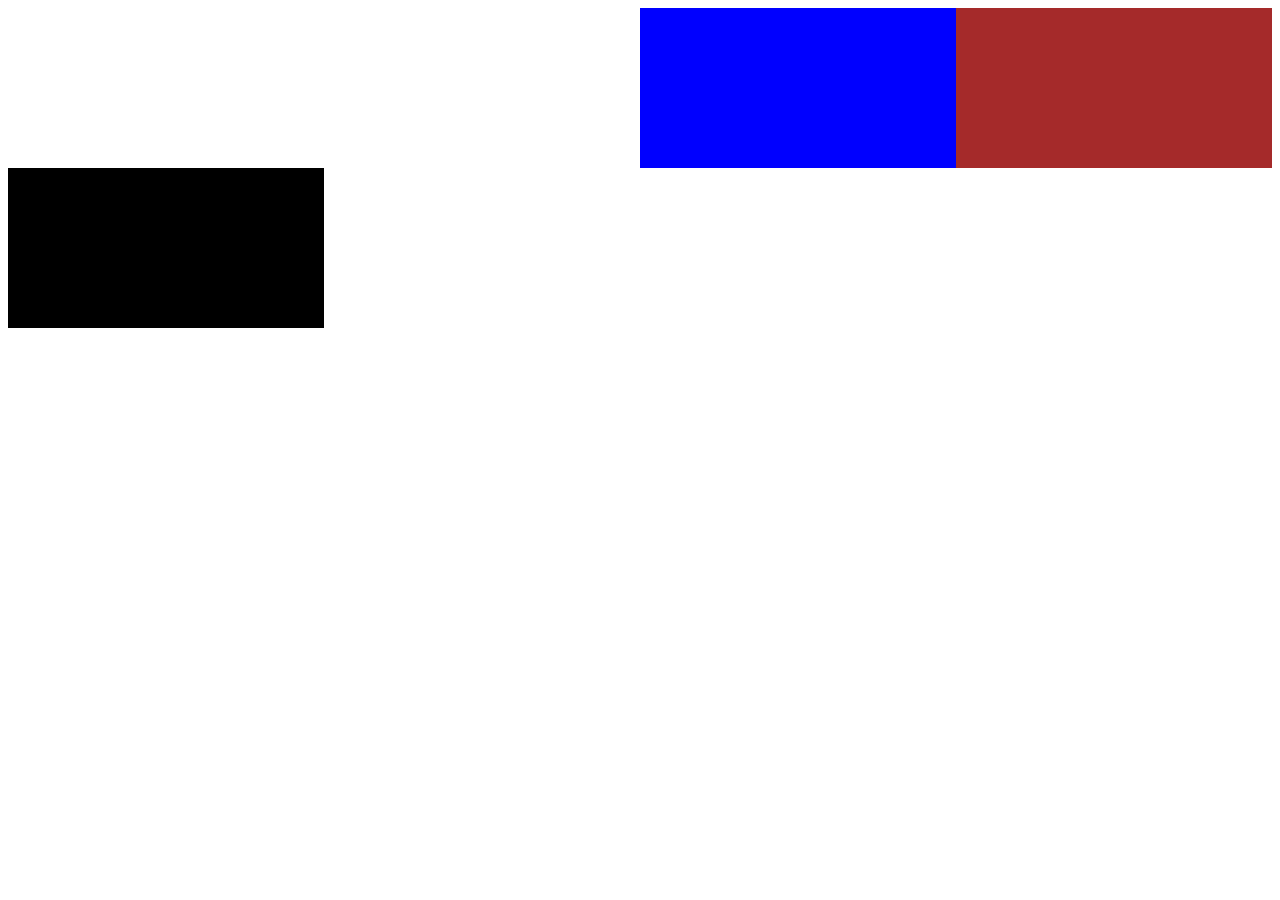
<file: flexbox.html>
<!DOCTYPE html>
<html lang="en">
<head>
    <meta charset="UTF-8">
    <meta http-equiv="X-UA-Compatible" content="IE=edge">
    <meta name="viewport" content="width=device-width, initial-scale=1.0">
    <title>Flexbox</title>
    <style>
    .c1,.c2,.c3,.c4 {
        width: 10rem;
        height: 10rem;
        flex-basis: 10rem;
        flex-grow: 1;
        
        
    }

    .c1 {
        background-color: aqua;
        align-self: flex-end;
    }

    .c1 {
        background-color: black;
    }

    .c3 {
        background-color: blue;
    }

    .c4 {
        background-color: brown;
    }

    .flex-container {
        width: 100%;
        height: 20rem;
        display: flex;
        
        flex-wrap: wrap;
        
    }
    </style>
</head>
<body>
    <header></header>
    <main>
    <section class="flex-container">
        <div class="c1"></div>
        <div class="c2"></div>
        <div class="c3"></div>
        <div class="c4"></div>
    </section>
    </main>
</body>
</html>
</file>
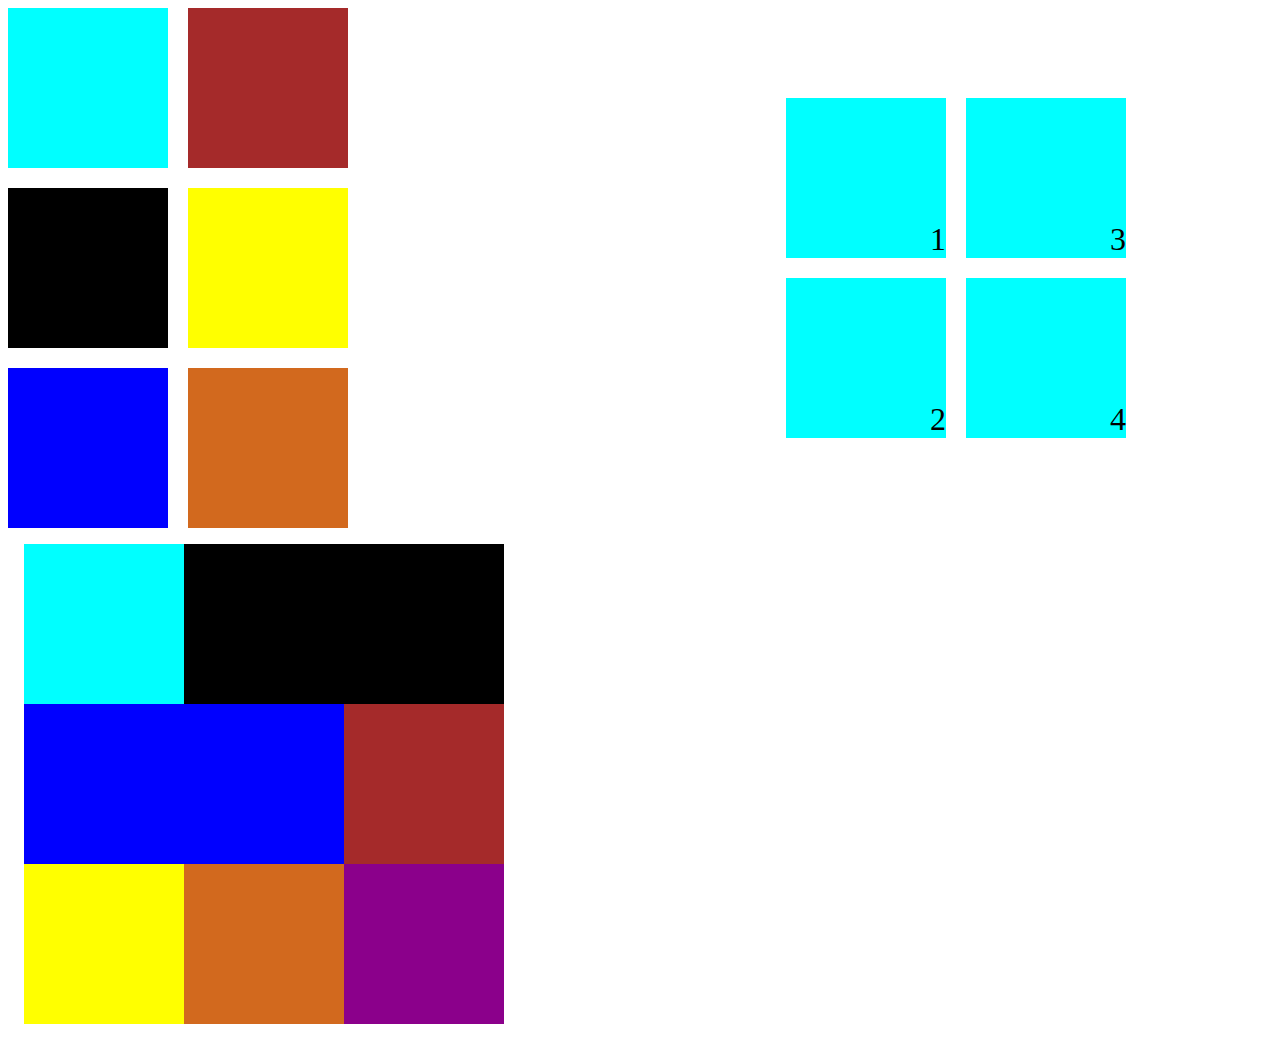
<file: grid.html>
<!DOCTYPE html>
<html lang="en">
<head>
    <meta charset="UTF-8">
    <meta http-equiv="X-UA-Compatible" content="IE=edge">
    <meta name="viewport" content="width=device-width, initial-scale=1.0">
    <title>Grid</title>
    <style>
    .c1,.c2,.c3,.c4,.c5,.c6 {
        font-size: 2rem;
        color: white;
    }

    .c1 {
        background-color: aqua;
    }

    .c2 {
        background-color: black;
    }

    .c3 {
        background-color: blue;
    }

    .c4 {
        background-color: brown;
    }

    .c5 {
        background-color: yellow;
    }

    .c6 {
        background-color: chocolate;
    }

    .c7 {
        background-color: darkmagenta;
    }

    .grid-container {
        display: grid;
        gap: 20px;
        grid-auto-columns:10rem;
        grid-template-rows: 10rem 10rem 10rem;
        grid-auto-flow: column;
    }

    .grid-container2 {
        display: grid;
        gap: 20px;
        grid-auto-columns:10rem 10rem;
        grid-template-rows: 10rem 10rem;
        grid-auto-flow: column;
        justify-content: center;
        align-content: center;
    }

    .c1--small {
        background-color: aqua;
        display: grid;
        place-content: end;
        font-size: 2rem;
    }

    .grid-container3 {
        margin: 1rem;
        display: grid;
        grid-template-columns: 10rem 10rem 10rem;
        grid-template-rows: 10rem 10rem 10rem;
    }

    .c11 {
        background-color: aqua;
    }

    .c22 {
        background-color: black;
        grid-column: 2/4;
    }

    .c33 {
        background-color: blue;
        grid-column: 1/3;
    }

    .c44 {
        background-color: brown;
    }

    .c55 {
        background-color: yellow;
    }

    .c66 {
        background-color: chocolate;
    }

    .c77 {
        background-color: darkmagenta;
    }

    .container {
        display: grid;
        grid-template-columns: repeat(2,1fr);
    }
    </style>
</head>
<body>
    <div class="container">
        <div class="grid-container">
            <div class="c1"></div>
            <div class="c2"></div>
            <div class="c3"></div>
            <div class="c4"></div>
            <div class="c5"></div>
            <div class="c6"></div>
        </div>
        <div class="grid-container2">
            <div class="c1--small"><span>1</span></div>
            <div class="c1--small"><span>2</span></div>
            <div class="c1--small"><span>3</span></div>
            <div class="c1--small"><span>4</span></div>
        </div>
        <div class="grid-container3">
            <div class="c11"></div>
            <div class="c22"></div>
            <div class="c33"></div>
            <div class="c44"></div>
            <div class="c55"></div>
            <div class="c66"></div>
            <div class="c77"></div>
        </div>
    </div>

    
</body>
</html>
</file>
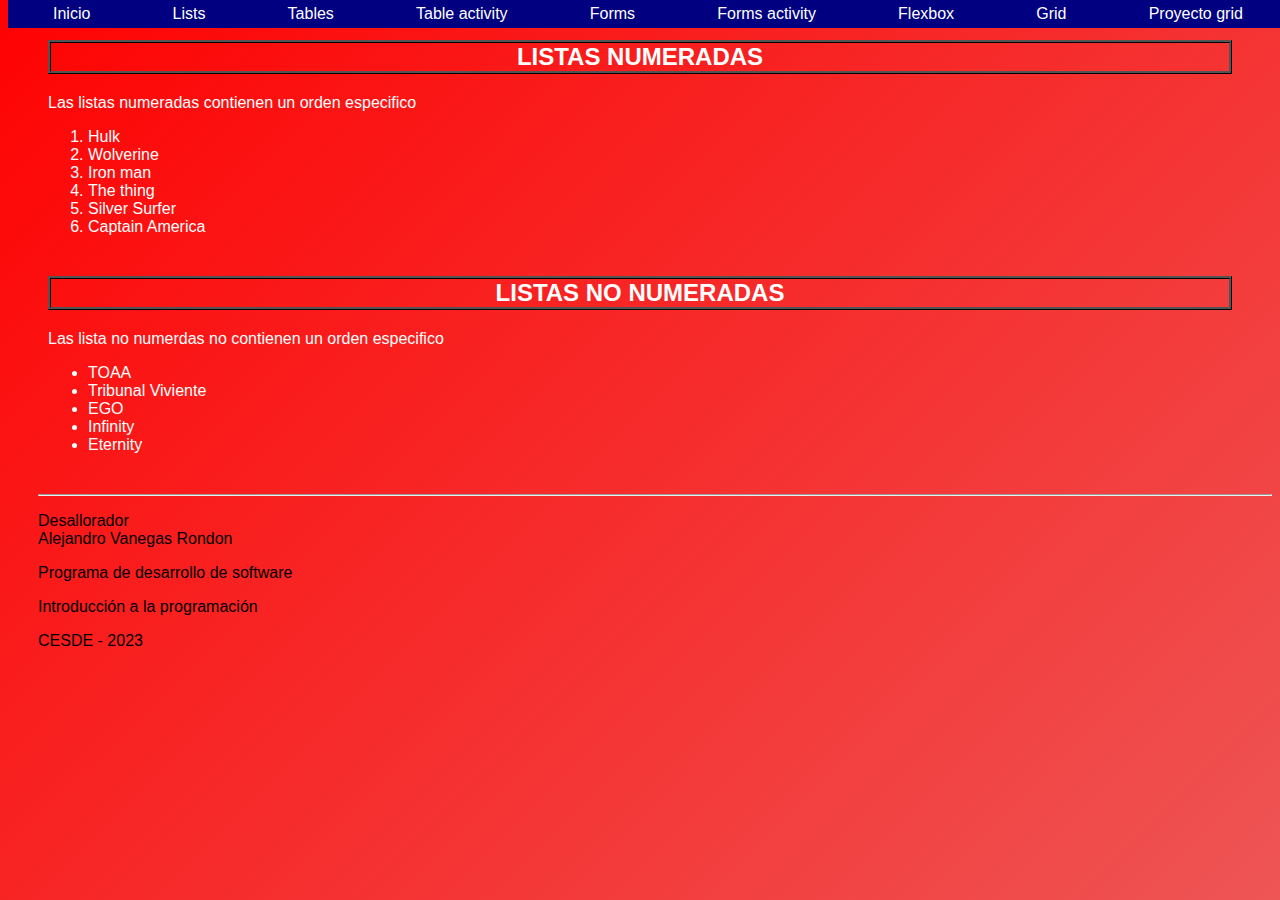
<file: list.html>
<!DOCTYPE html>
<html lang="en">
<head>
    <meta charset="UTF-8">
    <meta http-equiv="X-UA-Compatible" content="IE=edge">
    <meta name="viewport" content="width=device-width, initial-scale=1.0">
    <title>Lists</title>
    <link rel="preload" href="css/style.css" as="style">
    <link rel="stylesheet" href="css/style.css">
    <link rel="preconnect" href="https://fonts.googleapis.com">
    <link rel="preconnect" href="https://fonts.gstatic.com" crossorigin>
    <link href="https://fonts.googleapis.com/css2?family=Pacifico&display=swap" rel="stylesheet">
    </head>
<body>
    <header>
        <div class="nav_container">
            <nav class="mainNav container">
                <a href="index.html">Inicio</a>
                <a href="list.html">Lists</a>
                <a href="table.html">Tables</a>
                <a href="taller_tables.html">Table activity</a>
                <a href="form.html">Forms</a>
                <a href="taller_form.html">Forms activity</a>
                <a href="flexbox.html">Flexbox</a>
                <a href="grid.html">Grid</a>
                <a href="Proyecto_grid.html">Proyecto grid</a>
            </nav>
        </div>
    </header>
    <main>
        <article class="listas">
            <h2>Listas numeradas</h2>
            <p>Las listas numeradas contienen un orden especifico</p>
            <ol>
                <li>Hulk</li>
                <li>Wolverine</li>
                <li>Iron man</li>
                <li>The thing</li>
                <li>Silver Surfer</li>
                <li>Captain America</li>
            </ol>
        </article>
        
        <article class="nonumeradas">
            <h2>Listas no numeradas</h2>
            <p>Las lista no numerdas no contienen un orden especifico</p>
            <ul>
                <li>TOAA</li>
                <li>Tribunal Viviente</li>
                <li>EGO</li>
                <li>Infinity</li>
                <li>Eternity</li>
            </ul>
        </article>
    </main>
    <footer>
        <hr>    
        <p>Desallorador <br> Alejandro Vanegas Rondon</p>
        <p>Programa de desarrollo de software</p>
        <p>Introducción a la programación</p>
        <p>CESDE - 2023</p>
    </footer>
</body>
</html>
</file>
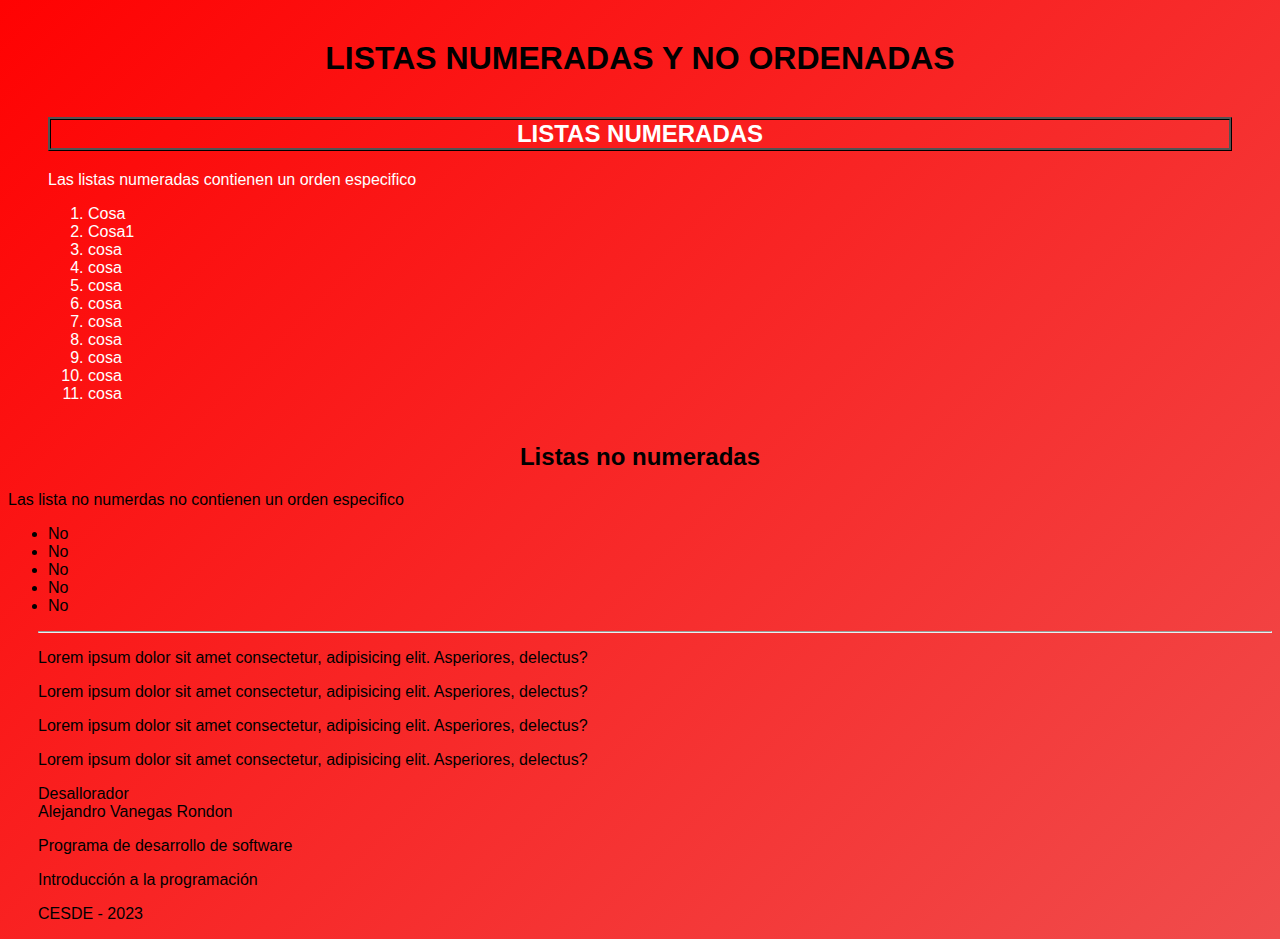
<file: Listas.html>
<!DOCTYPE html>
<html lang="en">
<head>
    <meta charset="UTF-8">
    <meta http-equiv="X-UA-Compatible" content="IE=edge">
    <meta name="viewport" content="width=device-width, initial-scale=1.0">
    <title>Lists</title>
    <link rel="preload" href="css/style.css" as="style">
    <link rel="stylesheet" href="css/style.css">
    <link rel="preconnect" href="https://fonts.googleapis.com">
    <link rel="preconnect" href="https://fonts.gstatic.com" crossorigin>
    <link href="https://fonts.googleapis.com/css2?family=Pacifico&display=swap" rel="stylesheet">
    </head>
<body>

    <nav>
        <h1> Listas numeradas y no ordenadas</h1>
    </nav>
    <main>
        <article class="listas">
            <h2>Listas numeradas</h2>
            <p>Las listas numeradas contienen un orden especifico</p>
            <ol>
                <li>Cosa</li>
                <li>Cosa1</li>
                <li>cosa</li>
                <li>cosa</li>
                <li>cosa</li>
                <li>cosa</li>
                <li>cosa</li>
                <li>cosa</li>
                <li>cosa</li>
                <li>cosa</li>
                <li>cosa</li>
            </ol>
        </article>
        
        <article class="Nonumeradas">
            <h2>Listas no numeradas</h2>
            <p>Las lista no numerdas no contienen un orden especifico</p>
            <ul>
                <li>No</li>
                <li>No</li>
                <li>No</li>
                <li>No</li>
                <li>No</li>
            </ul>
        </article>
    </main>
    <footer>
        <hr>
        <p>Lorem ipsum dolor sit amet consectetur, adipisicing elit. Asperiores, delectus?</p>
        <p>Lorem ipsum dolor sit amet consectetur, adipisicing elit. Asperiores, delectus?</p>
        <p>Lorem ipsum dolor sit amet consectetur, adipisicing elit. Asperiores, delectus?</p>
        <p>Lorem ipsum dolor sit amet consectetur, adipisicing elit. Asperiores, delectus?</p>
        <p>Desallorador <br> Alejandro Vanegas Rondon</p>
        <p>Programa de desarrollo de software</p>
        <p>Introducción a la programación</p>
        <p>CESDE - 2023</p>
    </footer>
</body>
</html>
</file>
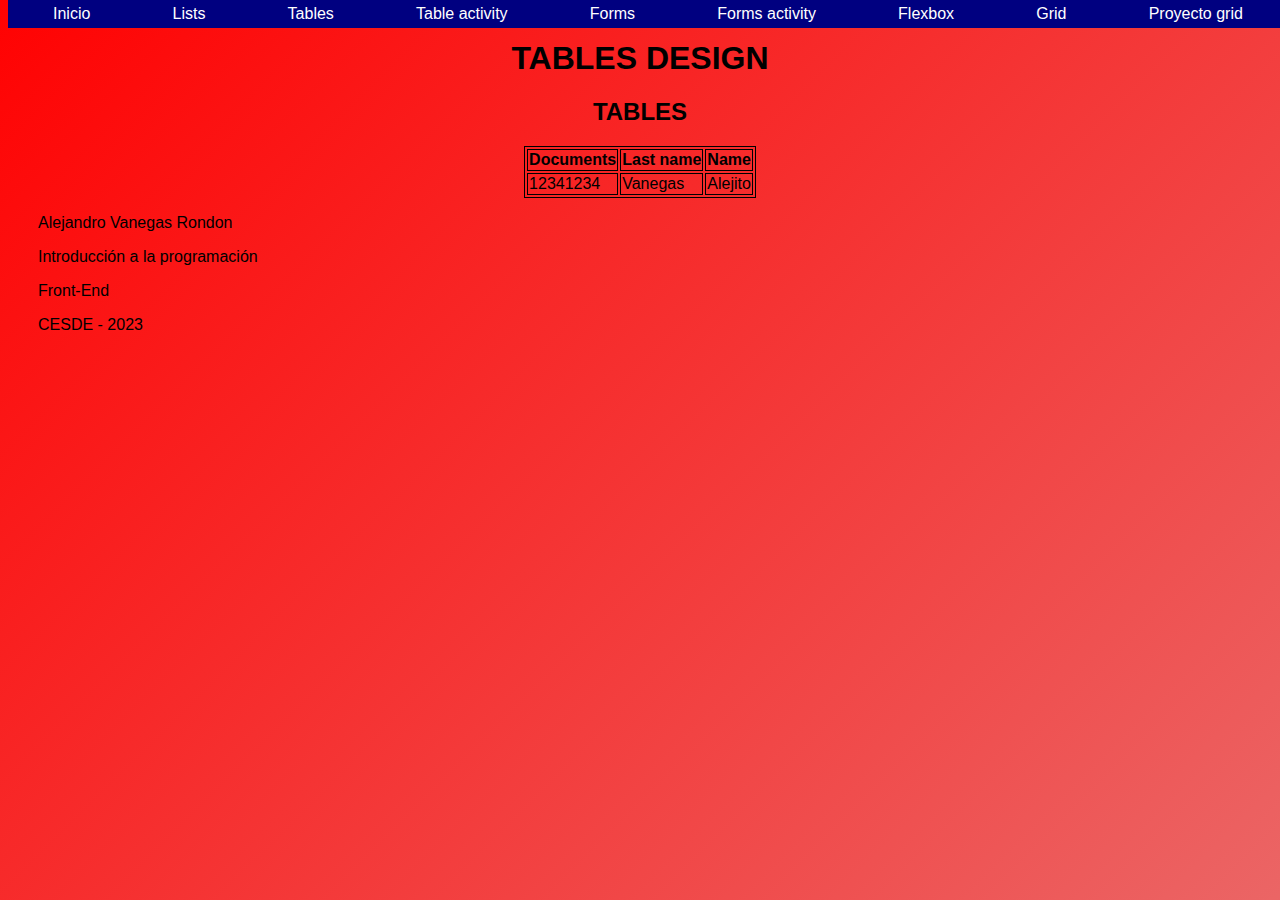
<file: table.html>
<!DOCTYPE html>
<html lang="en">
<head>
    <meta charset="UTF-8">
    <meta http-equiv="X-UA-Compatible" content="IE=edge">
    <meta name="viewport" content="width=device-width, initial-scale=1.0">
    <title>HTML TABLES</title>
    <link rel="preload" href="css/style.css" as="style">
    <link rel="stylesheet" href="css/style.css">
    <link rel="preconnect" href="https://fonts.googleapis.com">
    <link rel="preconnect" href="https://fonts.gstatic.com" crossorigin>
    <link href="https://fonts.googleapis.com/css2?family=Pacifico&display=swap" rel="stylesheet">
</head>
<body>
    <header>
        <div class="nav_container">
            <nav class="mainNav container">
                <a href="index.html">Inicio</a>
                <a href="list.html">Lists</a>
                <a href="table.html">Tables</a>
                <a href="taller_tables.html">Table activity</a>
                <a href="form.html">Forms</a>
                <a href="taller_form.html">Forms activity</a>
                <a href="flexbox.html">Flexbox</a>
                <a href="grid.html">Grid</a>
                <a href="Proyecto_grid.html">Proyecto grid</a>
            </nav>
        </div>
        <h1>TABLES DESIGN</h1>
    </header>
    <main>
        <section class="container_table1">
            <h2>TABLES</h2>
            <table class="table_practice">
                <tr>
                    <th>Documents</th>
                    <th>Last name</th>
                    <th>Name</th>
                </tr>
                <tr>
                    <td>12341234</td>
                    <td>Vanegas</td>
                    <td>Alejito</td>
                </tr>
            </table>
        </section>
    </main>
    <footer>
        <p>Alejandro Vanegas Rondon</p>
        <p>Introducción a la programación</p>
        <p>Front-End</p>
        <p>CESDE - 2023</p>
    </footer>
</body>
</html>
</file>
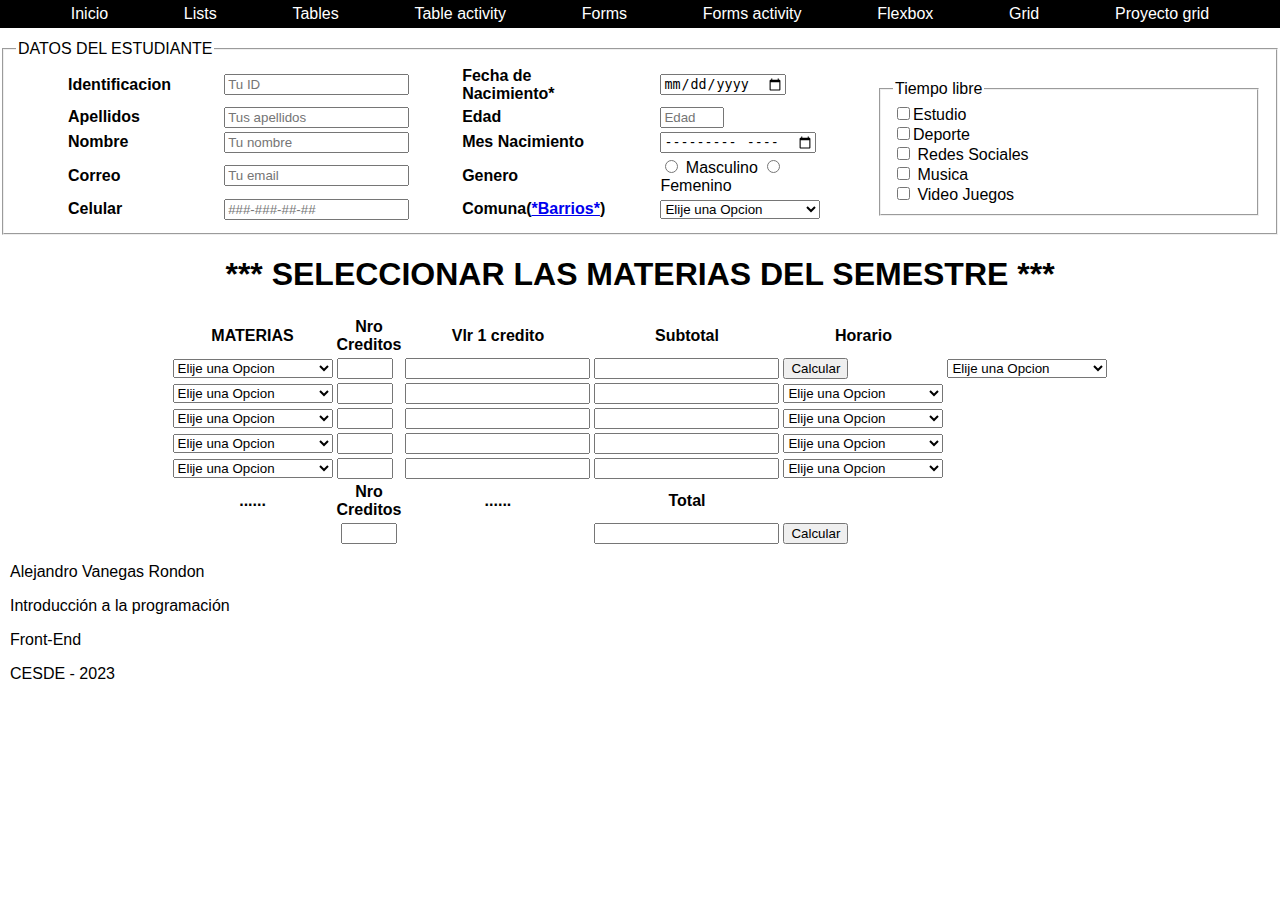
<file: taller_form.html>
<!DOCTYPE html>
<html lang="en">

<head>
    <meta charset="UTF-8">
    <meta http-equiv="X-UA-Compatible" content="IE=edge">
    <meta name="viewport" content="width=device-width, initial-scale=1.0">
    <title>Taller de formularios</title>
    <style>
        html {
        font-size: 62.5%;
        background-color: var(--mainColor);
        box-sizing: border-box;
        }

        *,
        *:before,
        *:after {
            box-sizing: inherit;
        }

        body {
            margin: 0;
            font-size: 16px;
            font-family: Arial, Helvetica, sans-serif;
        }

        /* Navegacion */

        .nav_container {
            position: fixed;
            top: 0;
            background-color: black;
            width: 100%;
            margin-bottom: 1.5rem;
        }

        .mainNav {
            display: flex;
            justify-content: space-evenly;
        }

        .mainNav a {
            color: white;
            padding: .5rem;
            text-decoration: none;
        }

        .mainNav a:hover {
            background-color: white;
            color: red;
        }

        .checkbox {
            padding-left: 5rem;
        }
        
        .space {
            margin-top: 1rem;
            width: 38rem;
        }

        .mainSpace{
            margin-top: 4rem;
        }

        .mainSpace th {
            padding-left: 5rem;
            padding-right: 5rem;
            text-align: start;
        }

        footer {
            margin-left: 1rem;
        }
    </style>
</head>

<body>
    <header>
        <div class="nav_container">
            <nav class="mainNav container">
                <a href="index.html">Inicio</a>
                <a href="list.html">Lists</a>
                <a href="table.html">Tables</a>
                <a href="taller_tables.html">Table activity</a>
                <a href="form.html">Forms</a>
                <a href="taller_form.html">Forms activity</a>
                <a href="flexbox.html">Flexbox</a>
                <a href="grid.html">Grid</a>
                <a href="Proyecto_grid.html">Proyecto grid</a>
            </nav>
        </div>
    </header>
    <fieldset class="mainSpace">
        <legend>DATOS DEL ESTUDIANTE</legend>
        <table>
            <tr>
                <th>Identificacion</th>
                <td><input type="number" placeholder="Tu ID"></td>
                <th>Fecha de Nacimiento*</th>
                <td><input type="date"></td>
                <td rowspan="5" class="checkbox">
                    <fieldset class="space">
                        <legend>Tiempo libre</legend>
                        <input type="checkbox">Estudio <br>
                        <input type="checkbox">Deporte <br>
                        <input type="checkbox"> Redes Sociales <br>
                        <input type="checkbox"> Musica <br>
                        <input type="checkbox"> Video Juegos <br>
                    </fieldset>
                </td>
            </tr>

            <tr>
                <th>Apellidos</th>
                <td><input type="text" placeholder="Tus apellidos" maxlength="20"></td>
                <th>Edad</th>
                <td><input type="number" min="1" max="100" placeholder="Edad"></td>
            </tr>

            <tr>
                <th>Nombre</th>
                <td><input type="text" placeholder="Tu nombre" maxlength="20"></td>
                <th>Mes Nacimiento</th>
                <td><input type="month"></td>
            </tr>

            <tr>
                <th>Correo</th>
                <td><input type="email" placeholder="Tu email"></td>
                <th>Genero</th>
                <td class="genre"><input type="radio" name="sex"> Masculino <input type="radio" name="sex"> Femenino</td>
            </tr>

            <tr>
                <th>Celular</th>
                <td><input type="tel" placeholder="###-###-##-##" maxlength="11"></td>
                <th>Comuna(<a href="#">*Barrios*</a>)</th>
                <td><select name="barrios" id="barrios" style="width: 160px;"><option value="">Elije una Opcion</option></select></td>
            </tr>
        </table>
    </fieldset>

    <h1 style="text-align: center;">*** SELECCIONAR LAS MATERIAS DEL SEMESTRE ***</h1>
    <table style="margin: 0 auto;">
        <tr>
            <th>MATERIAS</th>
            <th>Nro<br>Creditos</th>
            <th>Vlr 1 credito</th>
            <th>Subtotal</th>
            <th>Horario</th>
        </tr>

        <tr>
            <td><select name="barrios" id="barrios" style="width: 160px;"><option value="">Elije una Opcion</option></td>
            <td><input type="number" min="0" max="10"></td>
            <td><input type="text"></td>
            <td><input type="text"></td>
            <td><input type="submit" value="Calcular"></td>
            <td><select name="barrios" id="barrios" style="width: 160px;"><option value="">Elije una Opcion</option></td>
        </tr>
        <tr>
            <td><select name="barrios" id="barrios" style="width: 160px;"><option value="">Elije una Opcion</option></td>
            <td><input type="number" min="0" max="10"></td>
            <td><input type="text"></td>
            <td><input type="text"></td>
            <td><select name="barrios" id="barrios" style="width: 160px;"><option value="">Elije una Opcion</option></td>
        </tr>

    </tr>
    <tr>
        <td><select name="barrios" id="barrios" style="width: 160px;"><option value="">Elije una Opcion</option></td>
        <td><input type="number" min="0" max="10"></td>
        <td><input type="text"></td>
        <td><input type="text"></td>
        <td><select name="barrios" id="barrios" style="width: 160px;"><option value="">Elije una Opcion</option></td>
    </tr>
    <tr>
        <td><select name="barrios" id="barrios" style="width: 160px;"><option value="">Elije una Opcion</option></td>
        <td><input type="number" min="0" max="10"></td>
        <td><input type="text"></td>
        <td><input type="text"></td>
        <td><select name="barrios" id="barrios" style="width: 160px;"><option value="">Elije una Opcion</option></td>
    </tr>
    </tr>
    <tr>
        <td><select name="barrios" id="barrios" style="width: 160px;"><option value="">Elije una Opcion</option></td>
        <td><input type="number" min="0" max="10"></td>
        <td><input type="text"></td>
        <td><input type="text"></td>
        <td><select name="barrios" id="barrios" style="width: 160px;"><option value="">Elije una Opcion</option></td>
    </tr>
    <tr>
        <th> ...... </th>
        <th>Nro<br>Creditos</th>
        <th> ...... </th>
        <th>Total</th>
    </tr>

    <tr>
        <th></th>
        <th><input type="number" min="0" max="10"></th>
        <th></th>
        <th><input type="text"></th>
        <td><input type="submit" value="Calcular"></td>
    </tr>
    </table>

    <footer>
        <p>Alejandro Vanegas Rondon</p>
        <p>Introducción a la programación</p>
        <p>Front-End</p>
        <p>CESDE - 2023</p>
    </footer>
</body>
</html>
</file>
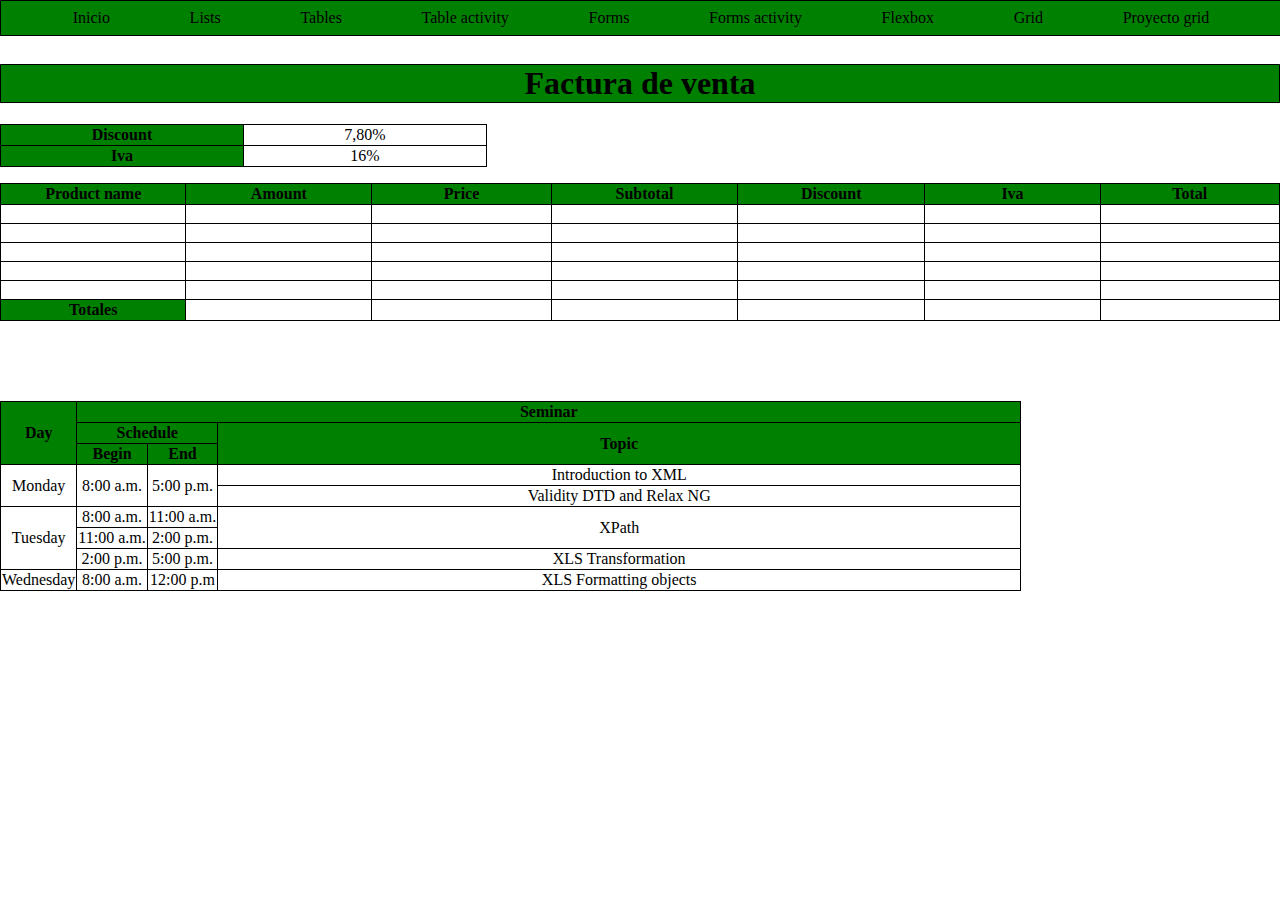
<file: taller_tables.html>
<!DOCTYPE html>
<html lang="en">

<head>
    <meta charset="UTF-8">
    <meta http-equiv="X-UA-Compatible" content="IE=edge">
    <meta name="viewport" content="width=device-width, initial-scale=1.0">
    <title>Taller</title>

    <link rel="preconnect" href="https://fonts.googleapis.com">
    <link rel="preconnect" href="https://fonts.gstatic.com" crossorigin>
    <link href="https://fonts.googleapis.com/css2?family=Pacifico&display=swap" rel="stylesheet">
    <style>
        body{
            margin: 0;
            color: black;
        }
        /* Navegacion */

        .nav_container {
            position: fixed;
            top: 0;
            background-color: green;
            width: 100%;
            border: 1px solid;
        }

        .mainNav {
            display: flex;
            justify-content: space-evenly;
        }

        .mainNav a {
            color: black;   
            padding: .5rem;
            text-decoration: none;
        }

        .mainNav a:hover {
            background-color: black;
            color: white;
        }

        h1 {
           text-align: center; 
           background-color: green;
           border: 1px solid;
           margin-top: 4rem;
        }
        .factura td,
        .factura th {
            width: 15rem;
            height: 1rem;
        }

        table,th,td{
            border: 1px solid;
            border-collapse: collapse;
        }

        th,
        td {
            text-align: center;
        }

        td {
            background-color: var(--secondColor);
        }

        th {
            background-color: green;
        }

        .larger {
            width: 50rem;
        }

        .schedule {
            margin-top: 5rem;
        }

        .features_container {
            margin-bottom: 1rem;
        }
    </style>
</head>

<body>
    <nav></nav>
    <main>
        <section>
            <header>
                <div class="nav_container">
                    <nav class="mainNav container">
                        <a href="index.html">Inicio</a>
                        <a href="list.html">Lists</a>
                        <a href="table.html">Tables</a>
                        <a href="taller_tables.html">Table activity</a>
                        <a href="form.html">Forms</a>
                        <a href="taller_form.html">Forms activity</a>
                        <a href="flexbox.html">Flexbox</a>
                        <a href="grid.html">Grid</a>
                        <a href="Proyecto_grid.html">Proyecto grid</a>
                    </nav>
                </div>
            </header>
            <h1>Factura de venta</h2>
            <section class="factura">
                <section class="features_container">
                    <table>
                        <tr>
                            <th>Discount</th>
                            <td>7,80%</td>
                        </tr>
                        <tr>
                            <th>Iva</th>
                            <td>16%</td>
                        </tr>
                    </table>
                </section>
                <section>
                    <table>
                        <tr>
                            <th>Product name</th>
                            <th>Amount</th>
                            <th>Price</th>
                            <th>Subtotal</th>
                            <th>Discount</th>
                            <th>Iva</th>
                            <th>Total</th>
                        </tr>
                        <tr>
                            <td></td>
                            <td></td>
                            <td></td>
                            <td></td>
                            <td></td>
                            <td></td>
                            <td></td>
                        </tr>
                        <tr>
                            <td></td>
                            <td></td>
                            <td></td>
                            <td></td>
                            <td></td>
                            <td></td>
                            <td></td>
                        </tr>
                        <tr>
                            <td></td>
                            <td></td>
                            <td></td>
                            <td></td>
                            <td></td>
                            <td></td>
                            <td></td>
                        </tr>
                        <tr>
                            <td></td>
                            <td></td>
                            <td></td>
                            <td></td>
                            <td></td>
                            <td></td>
                            <td></td>
                        </tr>
                        <tr>
                            <td></td>
                            <td></td>
                            <td></td>
                            <td></td>
                            <td></td>
                            <td></td>
                            <td></td>
                        </tr>
                        <tr>
                            <th>Totales</th>
                            <td></td>
                            <td></td>
                            <td></td>
                            <td></td>
                            <td></td>
                            <td></td>
                        </tr>
                    </table>
                </section>
            </section>


            <section class="schedule">
                <table>
                    <tr>
                        <th rowspan="3">Day</th>
                        <th colspan="4" class="timer">Seminar</th>
                    </tr>
                    <tr>
                        <th colspan="2">Schedule</th>
                        <th rowspan="2">Topic</th>
                    </tr>
                    <tr>
                        <th>Begin</th>
                        <th>End</th>
                    </tr>
                    <tr>
                        <td rowspan="2">Monday</td>
                        <td rowspan="2">8:00 a.m.</td>
                        <td rowspan="2">5:00 p.m.</td>
                        <td>Introduction to XML</td>
                    </tr>
                    <tr>
                        <td>Validity DTD and Relax NG</td>
                    </tr>
                    <tr>
                        <td rowspan="3">Tuesday</td>
                        <td>8:00 a.m.</td>
                        <td>11:00 a.m.</td>
                        <td rowspan="2">XPath</td>
                    </tr>
                    <tr>
                        <td>11:00 a.m.</td>
                        <td>2:00 p.m.</td>
                    </tr>
                    <tr>
                        <td>2:00 p.m.</td>
                        <td>5:00 p.m.</td>
                        <td>XLS Transformation</td>
                    </tr>
                    <tr>
                        <td>Wednesday</td>
                        <td>8:00 a.m.</td>
                        <td>12:00 p.m</td>
                        <td class="larger">XLS Formatting objects</td>
                    </tr>
                </table>
            </section>
        </section>
    </main>
    <footer></footer>
</body>

</html>
</file>
<file: css/style.css>
/* Globales */

:root {
    /* Color de la aplicacion */
    --mainColor: red;
    --secondColor: white;
    /* Fuentes */
}

html {
    font-size: 62.5%;
    font-family: Arial, Helvetica, sans-serif;
    background-color: l;
    background-size: contain;
    box-sizing: border-box;
}

*,
*:before,
*:after {
    box-sizing: inherit;
}

body {
	background: linear-gradient(-45deg, #5915e1, #7d7ddd, #eb6565, #ff0202);
	background-size: 400% 400%;
	animation: gradient 9s ease infinite;
	height: 100%;
    font-size: 16px;
}

@keyframes gradient {
	0% {
		background-position: 0% 50%;
	}
	50% {
		background-position: 100% 50%;
	}
	100% {
		background-position: 0% 50%;
	}
}

.container {
    max-width: 120rem;
    margin: 0 auto;
}

h1 {
    margin-top: 4rem;
    text-align: center;
    text-transform: uppercase;
}

h2{
    text-align: center;
}

/* Imagenes */

.banner_container {
    width: 100%;
    background-color: black;
}

.banner {
    width: 100%;
    height: 600px;
}

.img_container {
    display: grid;
    grid-template-columns: repeat(2,1fr);
    text-align: center;
    width: 100%;
}

.img_1,.img_2,.img_3,.img_4 {
    width: 100%;
    height: 300px;
    margin: 16px;
    object-fit: contain;
}


/* Multimedia */

.videos_s {
    margin: 20px;
}

.mapa_container {
    margin: 5rem;
    display: grid;
    grid-template-columns: repeat(2,1fr);
    justify-content: center;
    align-items: center;
}

.mapa {
    width: 100%;
    height: 60rem;
}

.find {
    font-size: 10rem;
}


/* Navegacion */

.nav_container {
    position: fixed;
    top: 0;
    width: 100%;
    background-color: navy;
}

.mainNav {
    display: flex;
    justify-content: space-between;
}

.mainNav a {
    color: var(--secondColor);
    padding: .5rem;
    text-decoration: none;
}

.mainNav a:hover {
    background-color: var(--mainColor);
}


/* Pagina-Listas */

.listas h2,.nonumeradas h2 {
    text-transform: uppercase;
    text-align: center;
    color: white;
    border-style: ridge;
    border-color: black;
}

.listas, .nonumeradas {
    margin: 4rem;   
    color: white;
}

/* Formulario */

.formulario {
    display: grid;
    grid-template-columns: 23rem 23rem;
    grid-template-rows: 5rem 5rem 25rem 15rem;
    justify-content: center;
}

.campo:nth-child(5),
.campo:nth-child(6){
    grid-column: 1/3;
}

.campo{
    margin: 2rem;
}

.camp{
    width: 100%;
}

fieldset{
    margin-bottom: 2rem;
}

/* Table */

.table_practice,.table_practice th, .table_practice td{
    border: 1px solid;
    margin: 0 auto;
}

/* Flexbox */


.c1,.c2,.c3,.c4 {
    width: 50rem;
    height: 50rem;
}

.c1 {
    background-color: aqua;
}

.c2 {
    background-color: black;
}

.c3 {
    background-color: blue;
}

.c4 {
    background-color: brown;
}

.flex-container {
    display: flex;
    width: 100%;
    height: 100%;
}

.text {
    margin: 2rem;
    display: grid;
    grid-template-columns: repeat(2,1fr);
    gap: 5rem;
}

footer{
    margin-left: 3rem;
    position: relative;
    bottom: 0;
}
</file>
